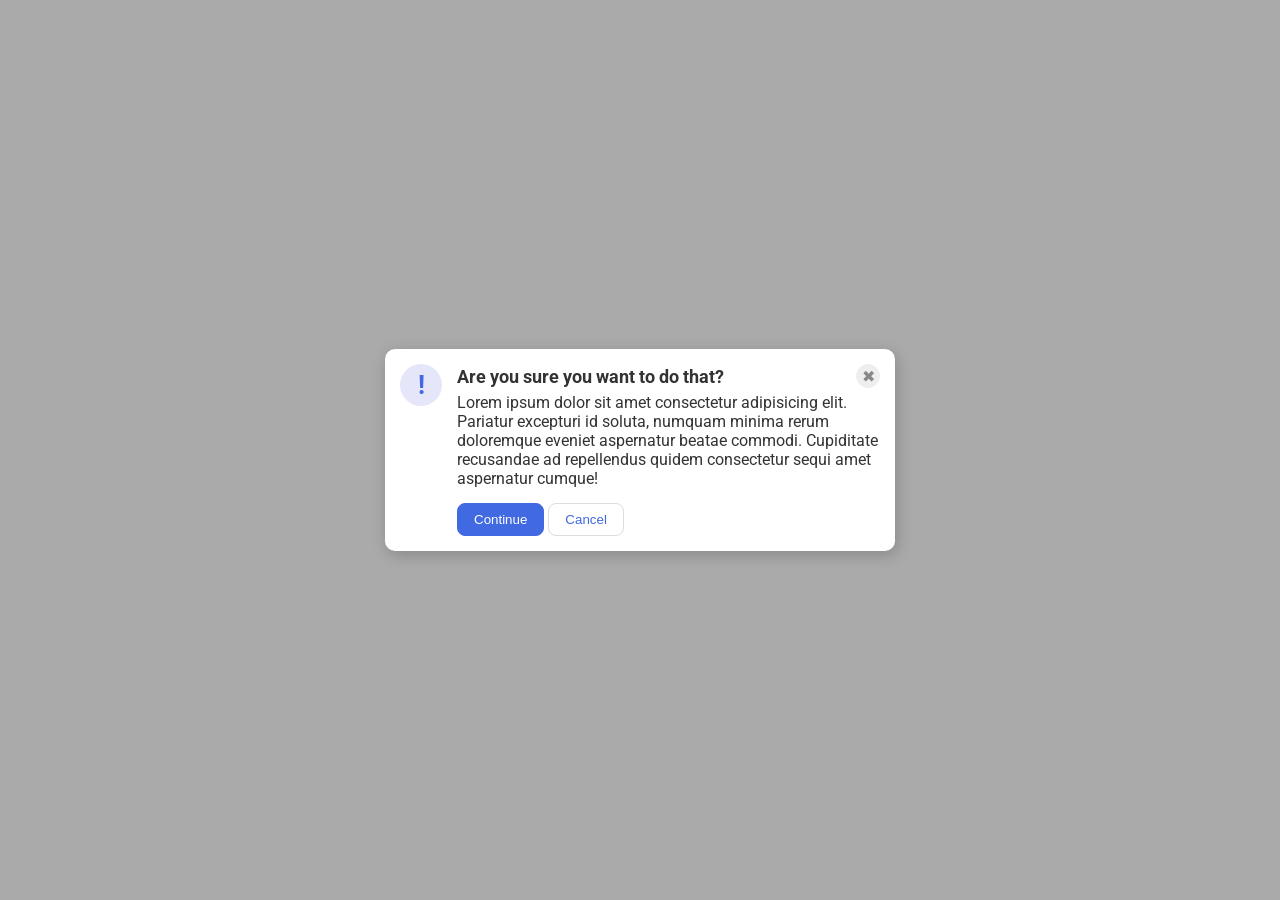
<file: flex/05-flex-modal/index.html>
<!DOCTYPE html>
<html lang="en">
  <head>
    <meta charset="UTF-8">
    <meta http-equiv="X-UA-Compatible" content="IE=edge">
    <meta name="viewport" content="width=device-width, initial-scale=1.0">
    <link rel="stylesheet" href="style.css">
    <title>Modal</title>
  </head>
  <body>
    <div class="modal">
      <div class="icon">!</div>

      <div class="container">
      <div class="header">Are you sure you want to do that?
      <button class="close-button">✖</button>
      </div>

      <div class="text">Lorem ipsum dolor sit amet consectetur adipisicing elit. Pariatur excepturi id soluta, numquam minima rerum doloremque eveniet aspernatur beatae commodi. Cupiditate recusandae ad repellendus quidem consectetur sequi amet aspernatur cumque!</div>
      <button class="continue">Continue</button>
      <button class="cancel">Cancel</button>
      </div>
    </div>
  </body>
</html>
</file>
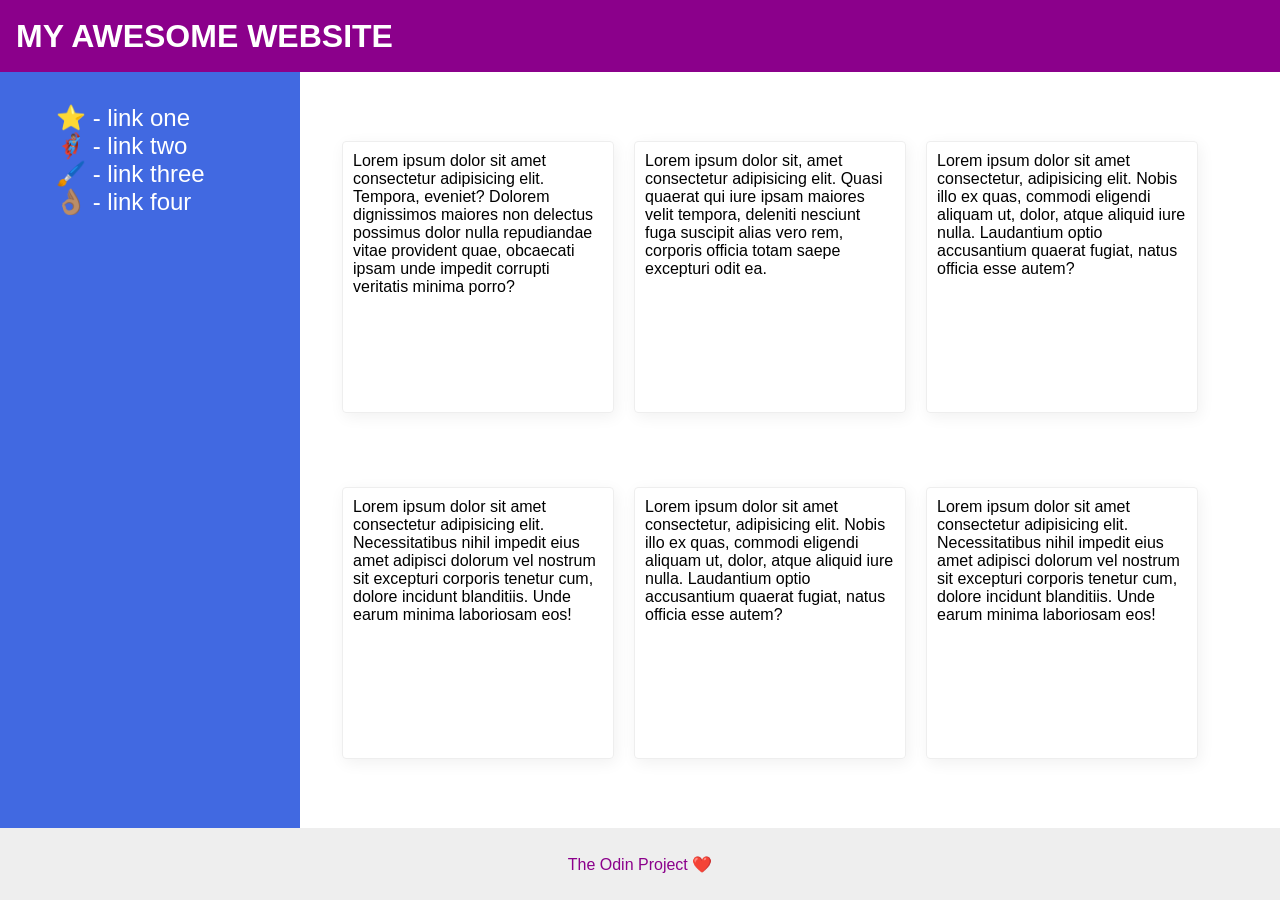
<file: flex/07-flex-layout-2/index.html>
<!DOCTYPE html>
<html lang="en">
  <head>
    <meta charset="UTF-8">
    <meta http-equiv="X-UA-Compatible" content="IE=edge">
    <meta name="viewport" content="width=device-width, initial-scale=1.0">
    <title>The Holy Grail</title>
    <link rel="stylesheet" href="style.css">
  </head>
  <body>
    <div class="header">
      MY AWESOME WEBSITE
    </div>
    <div class="container">
    <div class="sidebar">
      <ul>
        <li><a href="#">⭐ - link one</a></li>
        <li><a href="#">🦸🏽‍♂️ - link two</a></li>
        <li><a href="#">🖌️ - link three</a></li>
        <li><a href="#">👌🏽 - link four</a></li>
      </ul>
    </div>
    
    <div class="cards">
    <div class="card">Lorem ipsum dolor sit amet consectetur adipisicing elit. Tempora, eveniet? Dolorem dignissimos maiores non delectus possimus dolor nulla repudiandae vitae provident quae, obcaecati ipsam unde impedit corrupti veritatis minima porro?</div>
    <div class="card">Lorem ipsum dolor sit, amet consectetur adipisicing elit. Quasi quaerat qui iure ipsam maiores velit tempora, deleniti nesciunt fuga suscipit alias vero rem, corporis officia totam saepe excepturi odit ea.</div>
    <div class="card">Lorem ipsum dolor sit amet consectetur, adipisicing elit. Nobis illo ex quas, commodi eligendi aliquam ut, dolor, atque aliquid iure nulla. Laudantium optio accusantium quaerat fugiat, natus officia esse autem?</div>
    <div class="card">Lorem ipsum dolor sit amet consectetur adipisicing elit. Necessitatibus nihil impedit eius amet adipisci dolorum vel nostrum sit excepturi corporis tenetur cum, dolore incidunt blanditiis. Unde earum minima laboriosam eos!</div>
    <div class="card">Lorem ipsum dolor sit amet consectetur, adipisicing elit. Nobis illo ex quas, commodi eligendi aliquam ut, dolor, atque aliquid iure nulla. Laudantium optio accusantium quaerat fugiat, natus officia esse autem?</div>
    <div class="card">Lorem ipsum dolor sit amet consectetur adipisicing elit. Necessitatibus nihil impedit eius amet adipisci dolorum vel nostrum sit excepturi corporis tenetur cum, dolore incidunt blanditiis. Unde earum minima laboriosam eos!</div>
    </div>
  </div>

    <div class="footer">
      The Odin Project ❤️
    </div>

  </body>
</html>
</file>
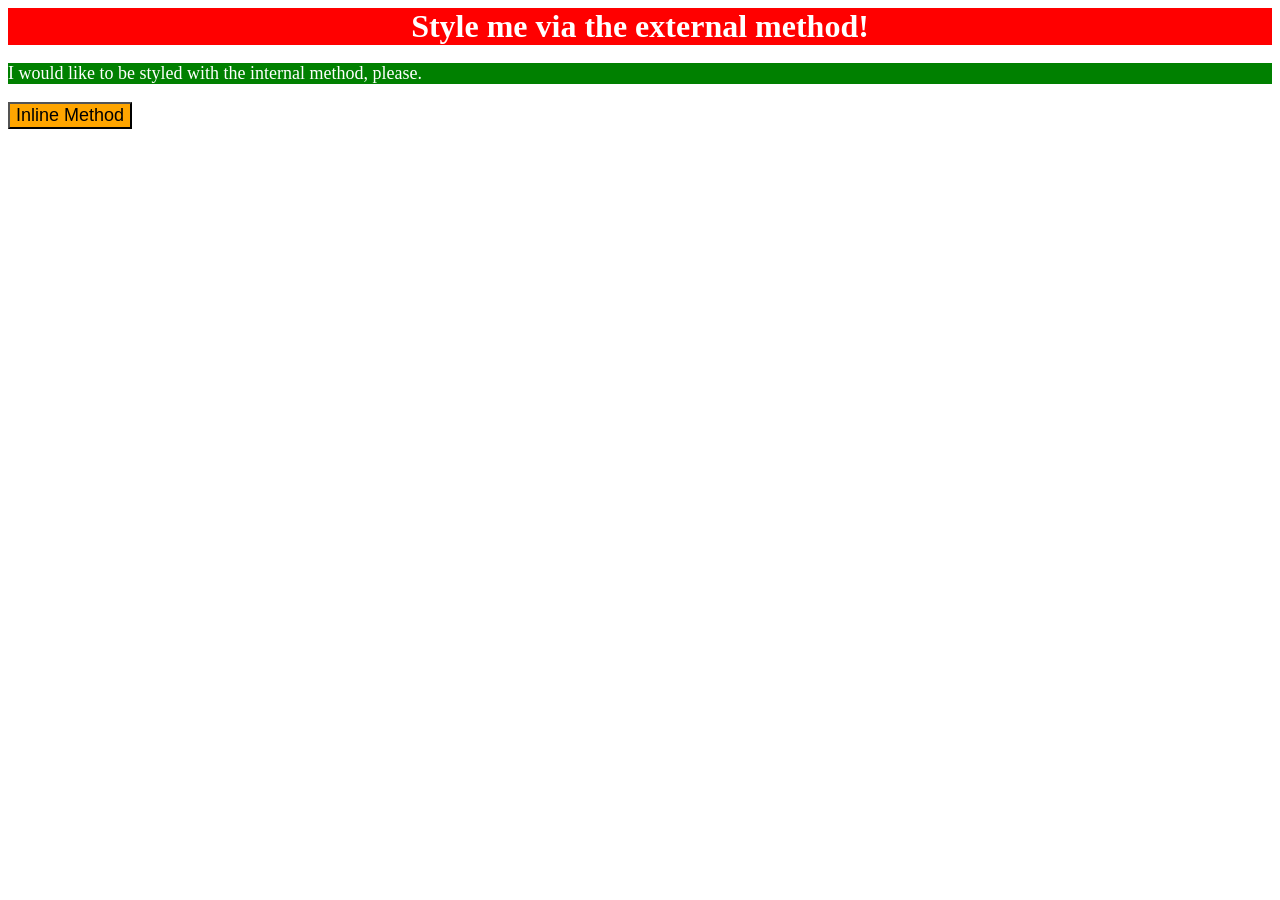
<file: foundations/01-css-methods/index.html>
<!DOCTYPE html>
<html lang="en">
  <head>
    <meta charset="UTF-8">
    <meta http-equiv="X-UA-Compatible" content="IE=edge">
    <meta name="viewport" content="width=device-width, initial-scale=1.0">
    <link rel="stylesheet" href="style.css">
    <title>Methods for Adding CSS</title>
    <style>
      p {
        background-color: green;
        color: white;
        font-size: 18px;
      }
    </style>
  </head>
  <body>
    <div>Style me via the external method!</div>
    <p>I would like to be styled with the internal method, please.</p>
    <button style="background-color: orange; font-size: 18px;">Inline Method</button>
  </body>
</html>
</file>
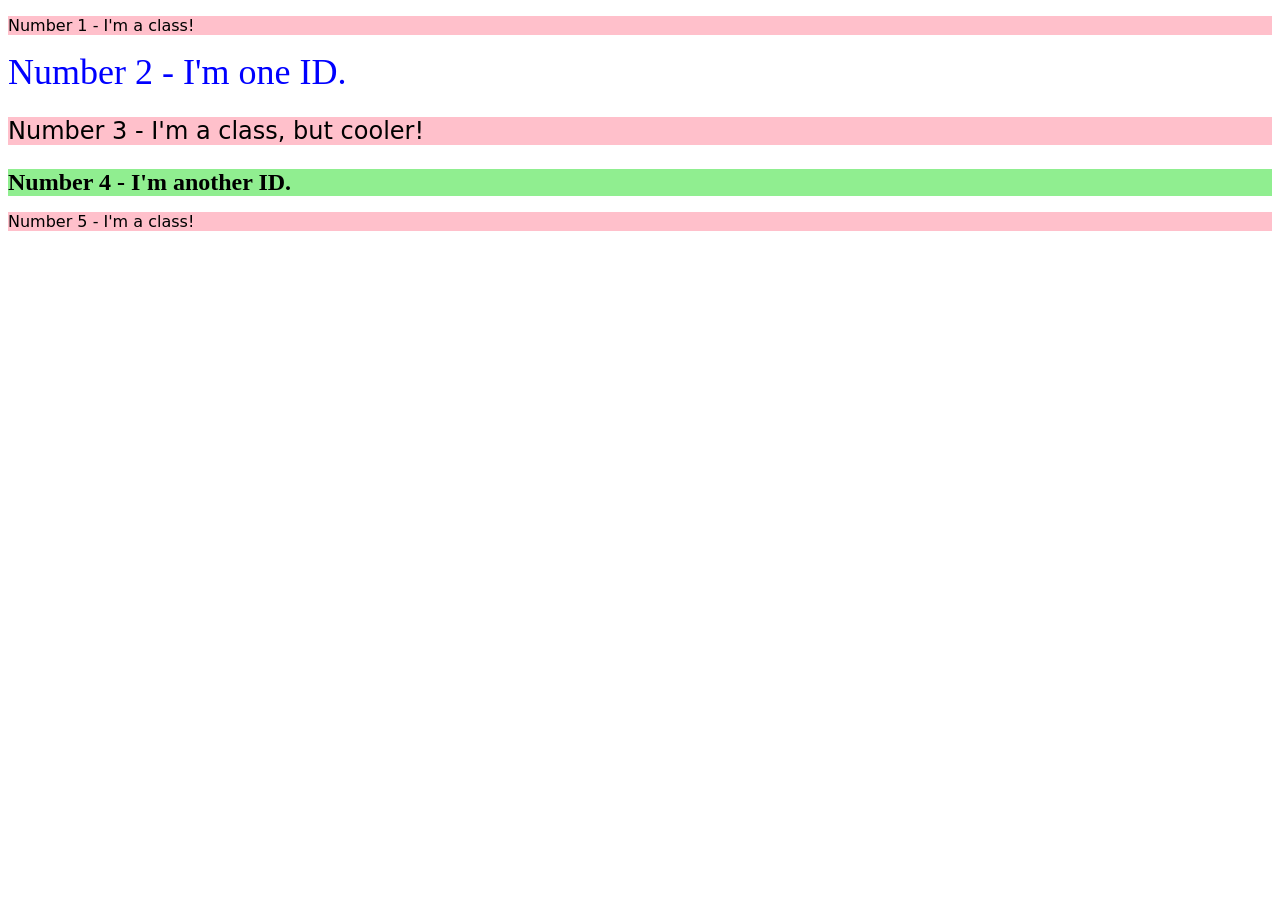
<file: foundations/02-class-id-selectors/index.html>
<!DOCTYPE html>
<html lang="en">
  <head>
    <meta charset="UTF-8">
    <meta http-equiv="X-UA-Compatible" content="IE=edge">
    <meta name="viewport" content="width=device-width, initial-scale=1.0">
    <title>Class and ID Selectors</title>
    <link rel="stylesheet" href="style.css">
  </head>
  <body>
    <p class="one">Number 1 - I'm a class!</p>
    <div id="two">Number 2 - I'm one ID.</div>
    <p class="three">Number 3 - I'm a class, but cooler!</p>
    <div id="four">Number 4 - I'm another ID.</div>
    <p class="five">Number 5 - I'm a class!</p>
  </body>
</html>
</file>
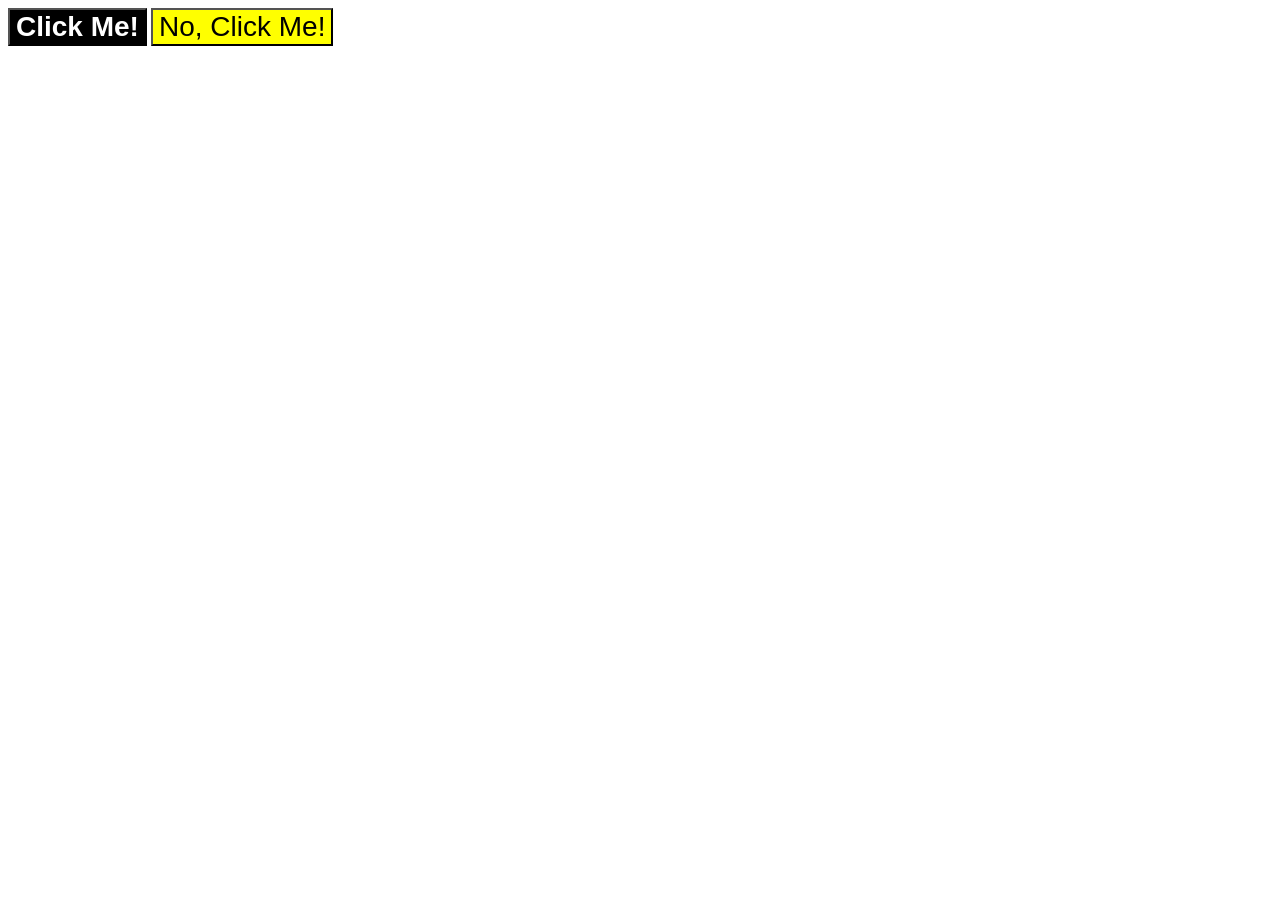
<file: foundations/03-grouping-selectors/index.html>
<!DOCTYPE html>
<html lang="en">
  <head>
    <meta charset="UTF-8">
    <meta http-equiv="X-UA-Compatible" content="IE=edge">
    <meta name="viewport" content="width=device-width, initial-scale=1.0">
    <title>Grouping Selectors</title>
    <link rel="stylesheet" href="style.css">
  </head>
  <body>
    <button class="click-button">Click Me!</button>
    <button class="click-button-no">No, Click Me!</button>
  </body>
</html>
</file>
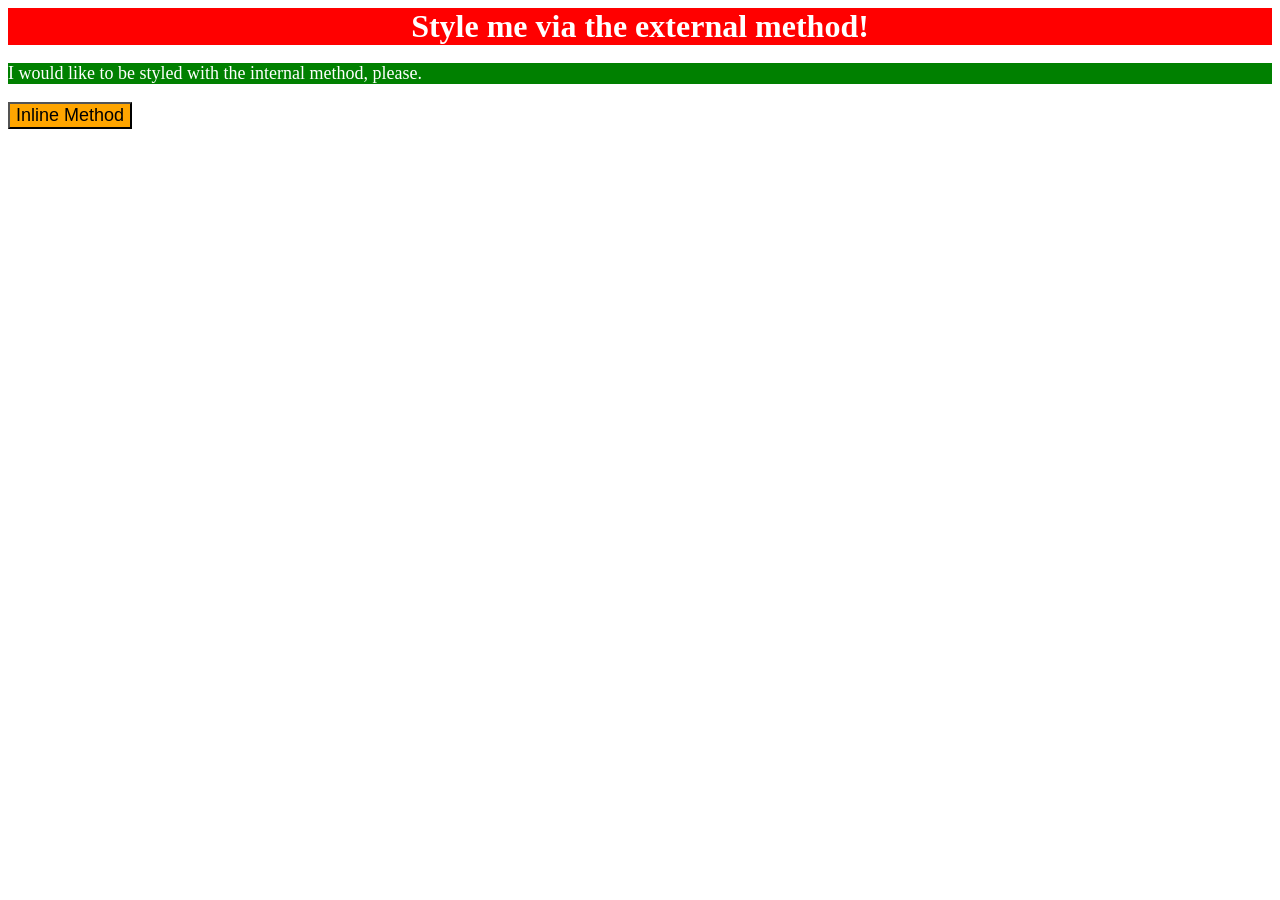
<file: foundations/intro-to-css/01-css-methods/index.html>
<!DOCTYPE html>
<html lang="en">
  <head>
    <meta charset="UTF-8">
    <meta http-equiv="X-UA-Compatible" content="IE=edge">
    <meta name="viewport" content="width=device-width, initial-scale=1.0">
    <link rel="stylesheet" href="style.css">
    <style>
      p {
        background-color: green;
        color: white;
        font-size: 18px;
      }
    </style>
    <title>Methods for Adding CSS</title>
  </head>
  <body>
    <div>Style me via the external method!</div>
    <p>I would like to be styled with the internal method, please.</p>
    <button style="background-color: orange; font-size: 18px;">Inline Method</button>
  </body>
</html>
</file>
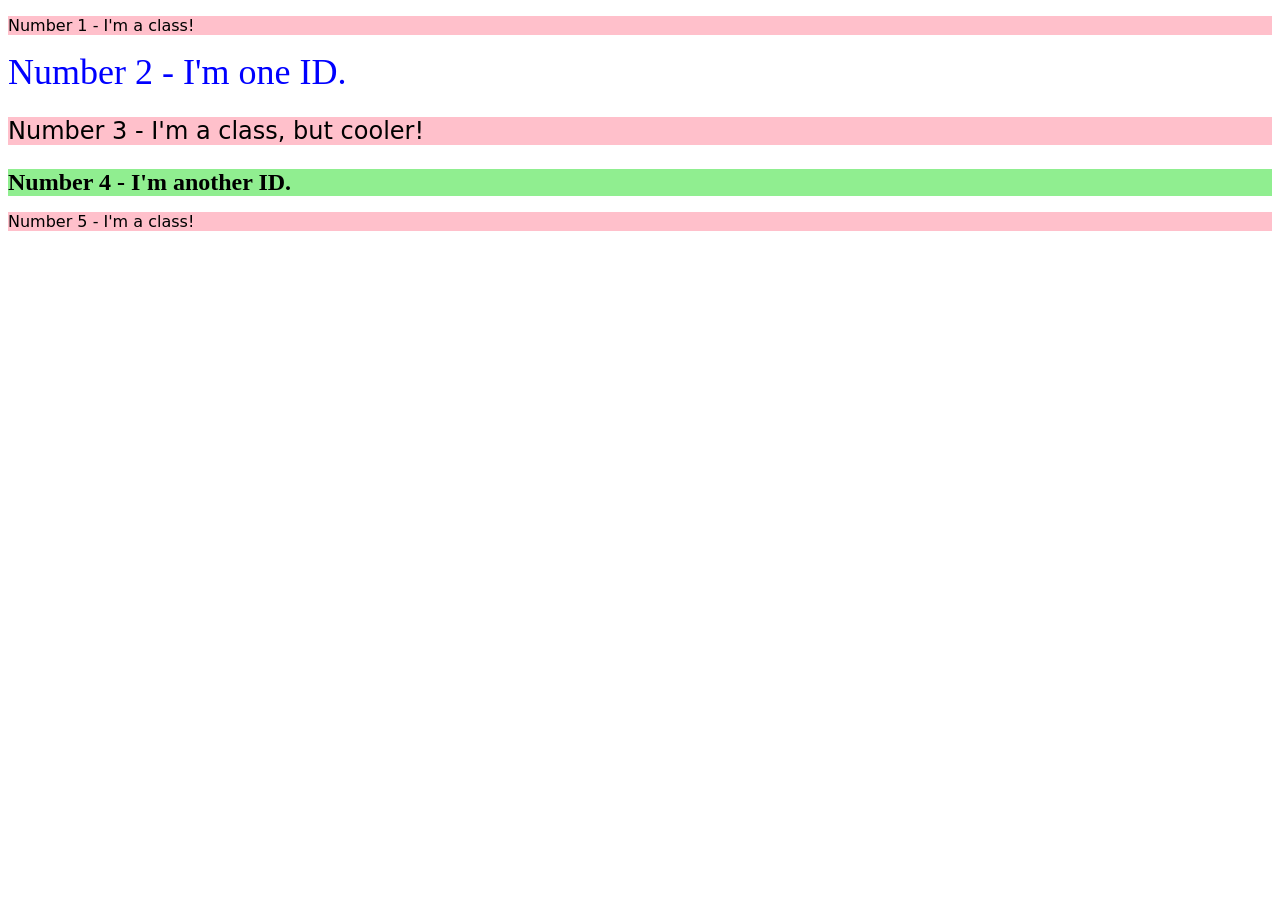
<file: foundations/intro-to-css/02-class-id-selectors/index.html>
<!DOCTYPE html>
<html lang="en">
  <head>
    <meta charset="UTF-8">
    <meta http-equiv="X-UA-Compatible" content="IE=edge">
    <meta name="viewport" content="width=device-width, initial-scale=1.0">
    <title>Class and ID Selectors</title>
    <link rel="stylesheet" href="style.css">
  </head>
  <body>
    <p class="odd">Number 1 - I'm a class!</p>
    <div id="two">Number 2 - I'm one ID.</div>
    <p class="odd three">Number 3 - I'm a class, but cooler!</p>
    <div id="four">Number 4 - I'm another ID.</div>
    <p class="odd">Number 5 - I'm a class!</p>
  </body>
</html>
</file>
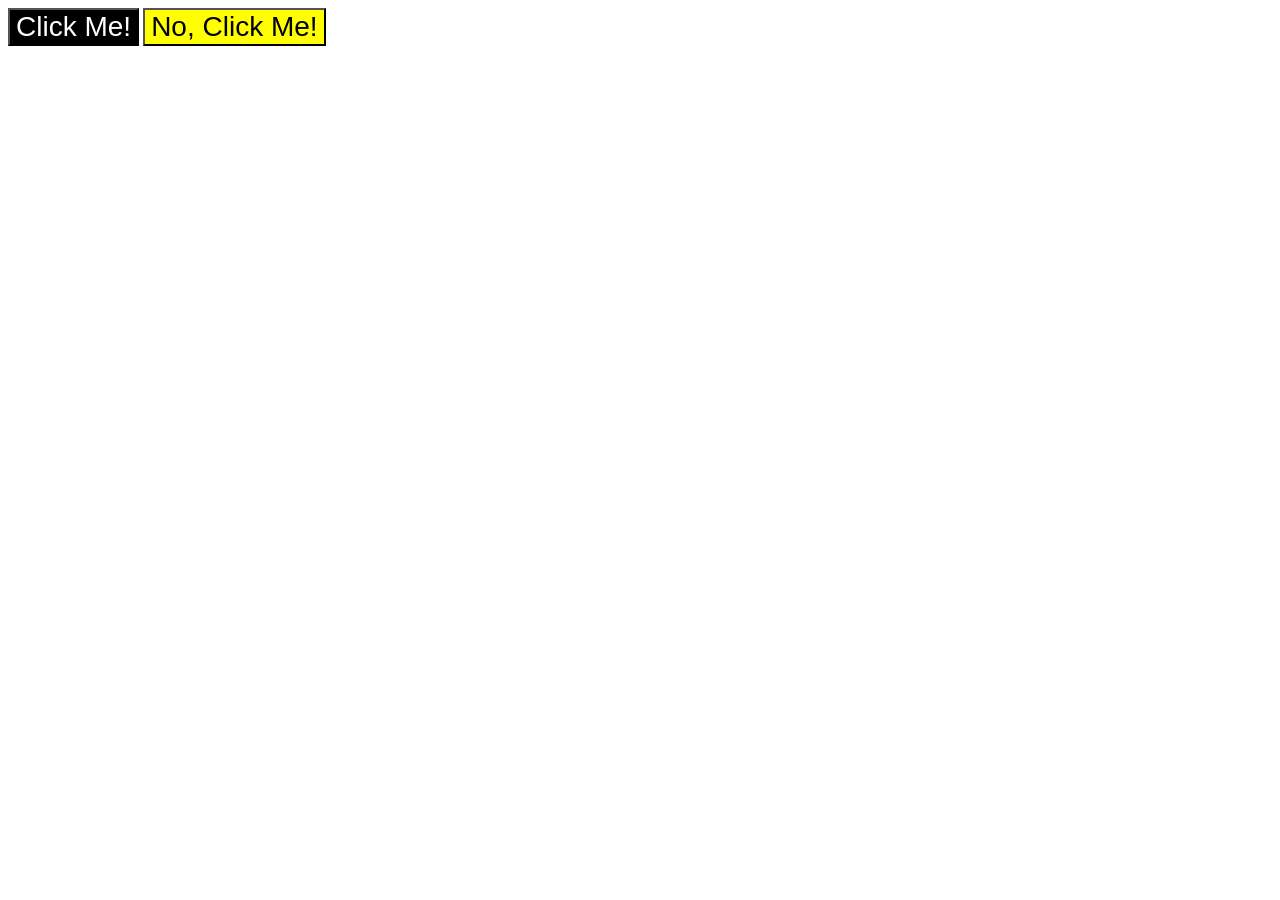
<file: foundations/intro-to-css/03-grouping-selectors/index.html>
<!DOCTYPE html>
<html lang="en">
  <head>
    <meta charset="UTF-8">
    <meta http-equiv="X-UA-Compatible" content="IE=edge">
    <meta name="viewport" content="width=device-width, initial-scale=1.0">
    <title>Grouping Selectors</title>
    <link rel="stylesheet" href="style.css">
  </head>
  <body>
    <button class="first-btn">Click Me!</button>
    <button class="second-btn">No, Click Me!</button>
  </body>
</html>
</file>
<file: flex/05-flex-modal/style.css>
@import url('https://fonts.googleapis.com/css2?family=Roboto:wght@400;700&display=swap');

html, body {
  height: 100%;
}

body {
  font-family: Roboto, sans-serif;
  margin: 0;
  background: #aaa;
  color: #333;
  /* I'll give you this one for free lol */
  display: flex;
  align-items: center;
  justify-content: center;
}

.modal {
  background: white;
  width: 480px;
  border-radius: 10px;
  box-shadow: 2px 4px 16px rgba(0,0,0,.2);
  padding: 15px;
  gap: 15px;
  display: flex;
}

.icon {
  color: royalblue;
  font-size: 26px;
  font-weight: 700;
  background: lavender;
  width: 42px;
  height: 42px;
  border-radius: 50%;
  display: flex;
  align-items: center;
  justify-content: center;
  flex-shrink: 0;
}

.close-button {
  background: #eee;
  border-radius: 50%;
  color: #888;
  font-weight: 400;
  font-size: 16px;
  height: 24px;
  width: 24px;
  display: flex;
  align-items: center;
  justify-content: center;
  border: 1px solid #eee;
  padding: 0;
}

button {
  cursor: pointer;
  padding: 8px 16px;
  border-radius: 8px;
}

button.continue {
  background: royalblue;
  border: 1px solid royalblue;
  color: white;
}

button.cancel {
  background: white;
  border: 1px solid #ddd;
  color: royalblue;
}

.text {
  margin-bottom: 15px;
}

.header {
  margin-bottom: 5px;
  font-size: large;
  font-weight: bold;
  display: flex;
  justify-content: space-between;
  align-items: center;
}
</file>
<file: flex/07-flex-layout-2/style.css>
body {
  font-family: -apple-system, BlinkMacSystemFont, 'Segoe UI', Roboto, Oxygen, Ubuntu, Cantarell, 'Open Sans', 'Helvetica Neue', sans-serif;
  margin: 0;
  min-height: 100vh;
  display: flex;
  flex-direction: column;
}

.header {
  height: 72px;
  background: darkmagenta;
  color: white;
  padding-left: 16px;
  font-size: 32px;
  display: flex;
  align-items: center;
  font-weight: 900;
}

.footer {
  height: 72px;
  background: #eee;
  color: darkmagenta;
  display: flex;
  justify-content: center;
  align-items: center;
}

.sidebar {
  width: 300px;
  background: royalblue;
  box-sizing: border-box;
  display: flex;
  width: 300px;
  flex-shrink: 0;
  padding: 16px;
}

.card {
  border: 1px solid #eee;
  box-shadow: 2px 4px 16px rgba(0,0,0,.06);
  border-radius: 4px;
  display: flex;
  width: 250px;
  height: 250px;
  text-wrap: wrap;
  padding: 10px;
  margin: 10px;
}

.container {
  display: flex;
  justify-content: space-between;
  flex: 1;
}

.cards {
  display: flex;
  flex-wrap: wrap;
  align-items: center;
  padding: 32px;
}

/*remove underline from links*/
a:link { 
  text-decoration: none; 
} 
a:visited { 
  text-decoration: none; 
} 
a:hover { 
  text-decoration: none; 
} 
a:active { 
  text-decoration: none; 
}

ul {
  list-style-type: none;
}

a {
  color: white;
  font-size: 24px;
}
</file>
<file: foundations/01-css-methods/style.css>
div {
    background-color: red;
    color: white;
    font-size: 32px;
    text-align: center;
    font-weight: bold;
}
</file>
<file: foundations/02-class-id-selectors/style.css>
p {
    background-color: pink;
    font-family: Verdana, DejaVu Sans, sans-serif;
}

#two {
    color: blue;
    font-size: 36px;
}

.three {
    font-size: 24px;
}

#four {
    background-color: lightgreen;
    font-size: 24px;
    font-weight: bold;
}
</file>
<file: foundations/03-grouping-selectors/style.css>
.click-button {
    background-color: black;
    color: white;
    font-weight: bold;
}

.click-button-no {
    background-color: yellow;
}

button {
    font-size: 28px;
    font-family: Helvetica, Times New Roman, sans-serif;
}
</file>
<file: foundations/intro-to-css/01-css-methods/style.css>
div {
    background-color: red;
    color: white;
    font-size: 32px;
    text-align: center;
    font-weight: bold;
}
</file>
<file: foundations/intro-to-css/02-class-id-selectors/style.css>
/* Add CSS Styling */
.odd {
    background-color: pink; font-family: Verdana, DejaVu Sans, sans-serif;
}

#two {
    color: blue;
    font-size: 36px;
}

.three {
    font-size: 24px;
}

#four {
    background-color: lightgreen;
    font-size: 24px;
    font-weight: bold;
}
</file>
<file: foundations/intro-to-css/03-grouping-selectors/style.css>
/* Add CSS Styling */
.first-btn,
.second-btn {
    font-size: 28px;
    font-family: Helvetica, "Times New Roman", sans-serif;
}

.first-btn {
    background-color: black;
    color: white;
}

.second-btn {
    background-color: yellow;
}
</file>
